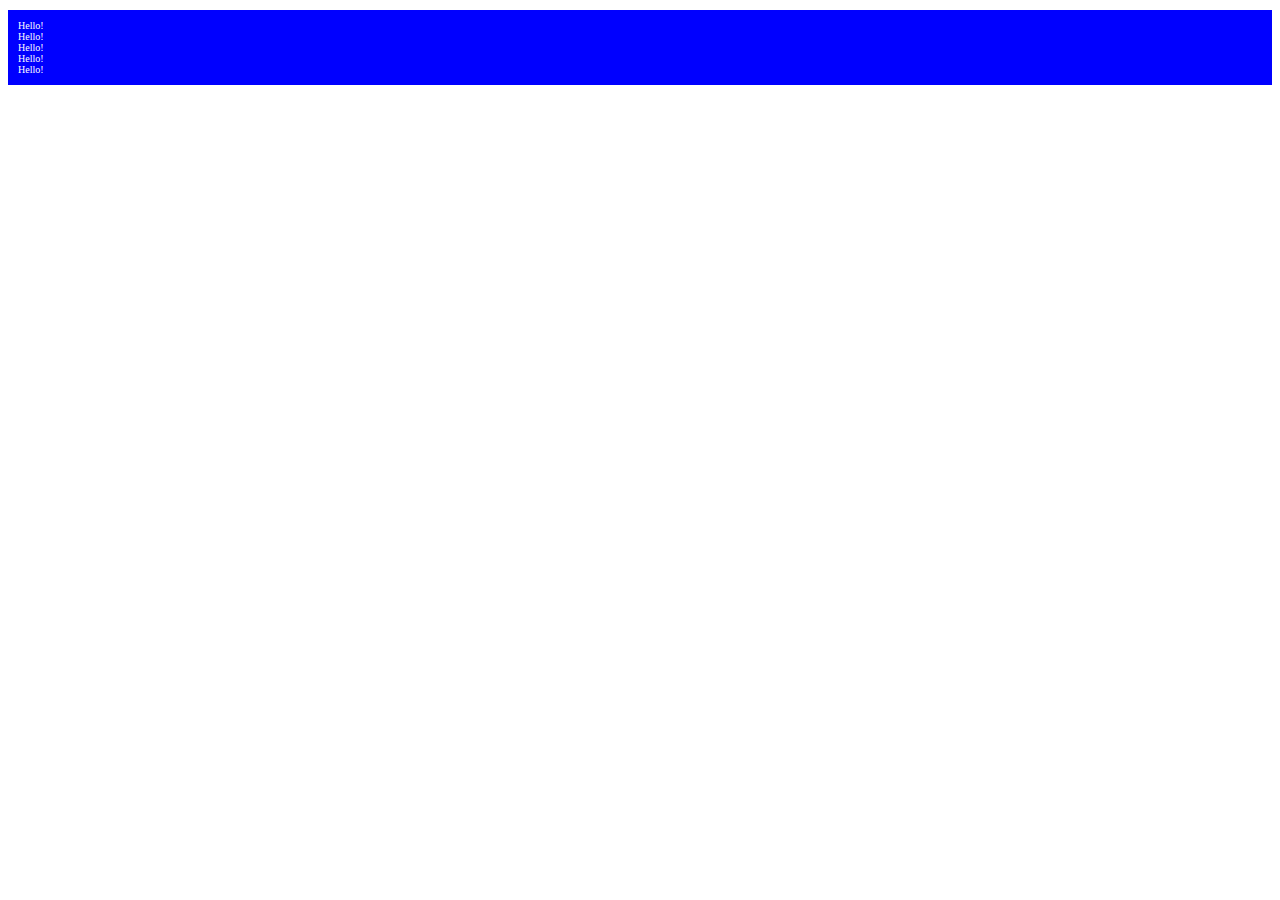
<file: index10.html>
<!DOCTYPE html>
<html lang="en">
<head>
	<meta charset="UTF-8">
	<title>Document</title>
	<link rel="stylesheet" href="css/style10.css">
</head>
<body>
	<ul class="list">
		<li>Hello!</li>
		<li>Hello!</li>
		<li>Hello!</li>
		<li>Hello!</li>
		<li>Hello!</li>
		
	</ul>
	
</body>
</html>
</file>
<file: css/style10.css>
ul {
	background: blue;
	color: white;
	font-size: 10px;
	padding: 10px;
}
</file>
